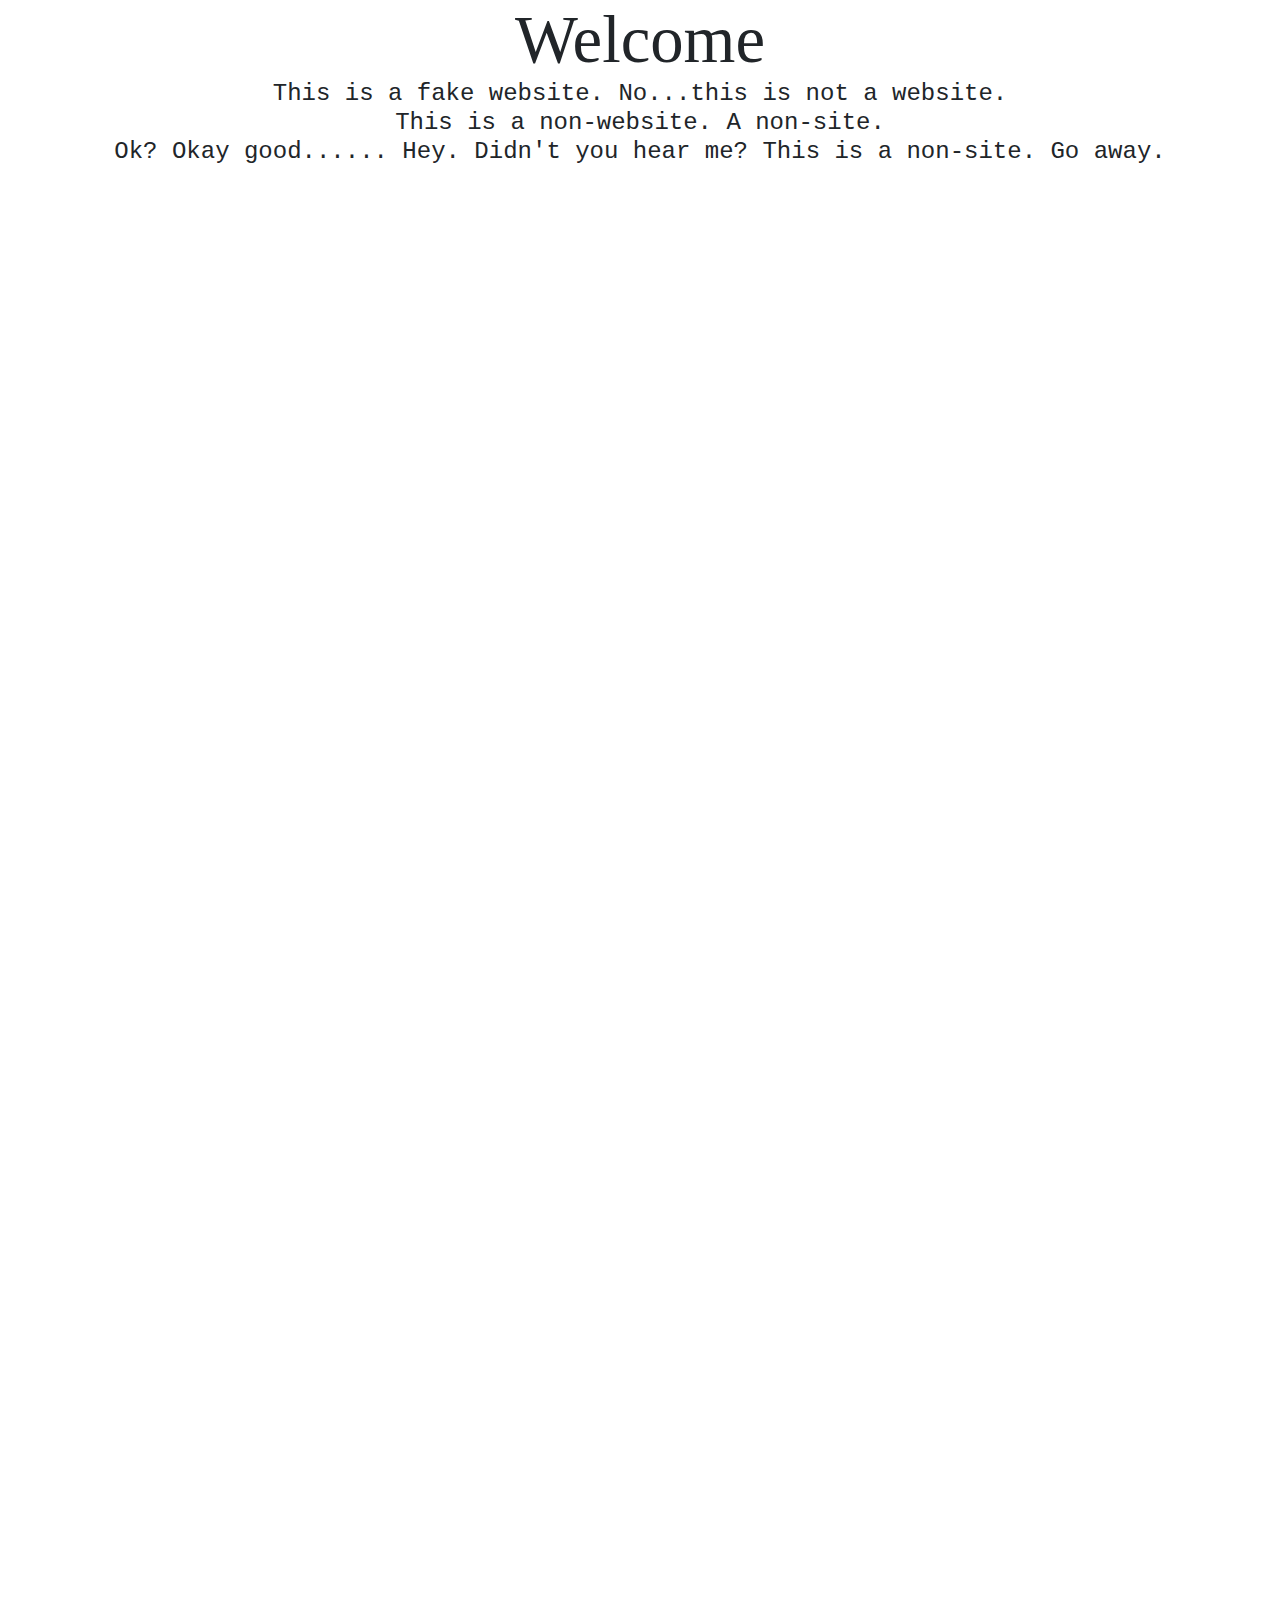
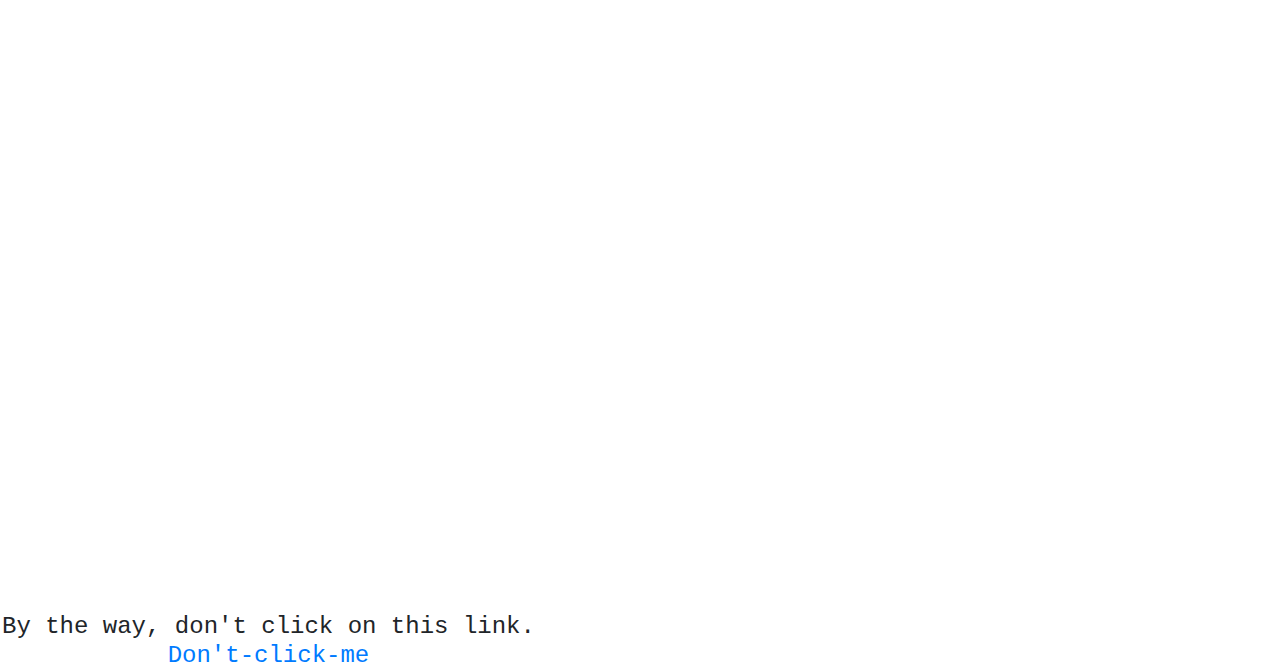
<file: index.html>
<!DOCTYPE html>

<html lang="en">
    <head>
        <meta name="viewport" content="width=device-width, initial-scale=1, shrink-to-fit=no">
        <link href="https://stackpath.bootstrapcdn.com/bootstrap/4.1.3/css/bootstrap.min.css" rel="stylesheet">
        <link href="styles.css" rel="stylesheet">
        <title>Homepage</title>
    </head>
    <body>
    <h1>
        Welcome
    </1>
    <p class="div">
        This is a fake website. No...this is not a website.<br>
        This is a non-website. A non-site. <br>Ok? Okay good...... Hey. Didn't you hear me? This is a non-site. Go away.
        <br>
        <br>
    </p>
    <p class="div2">
        By the way, don't click on this link.<br>
            <a href="https://530c9f7a-e6bf-43e9-afd2-f99b99cb5c8d-ide.cs50.xyz:8080/homepage2.html">
                Don't-click-me
            </a href>
    </p>
    </body>
</html>
</file>
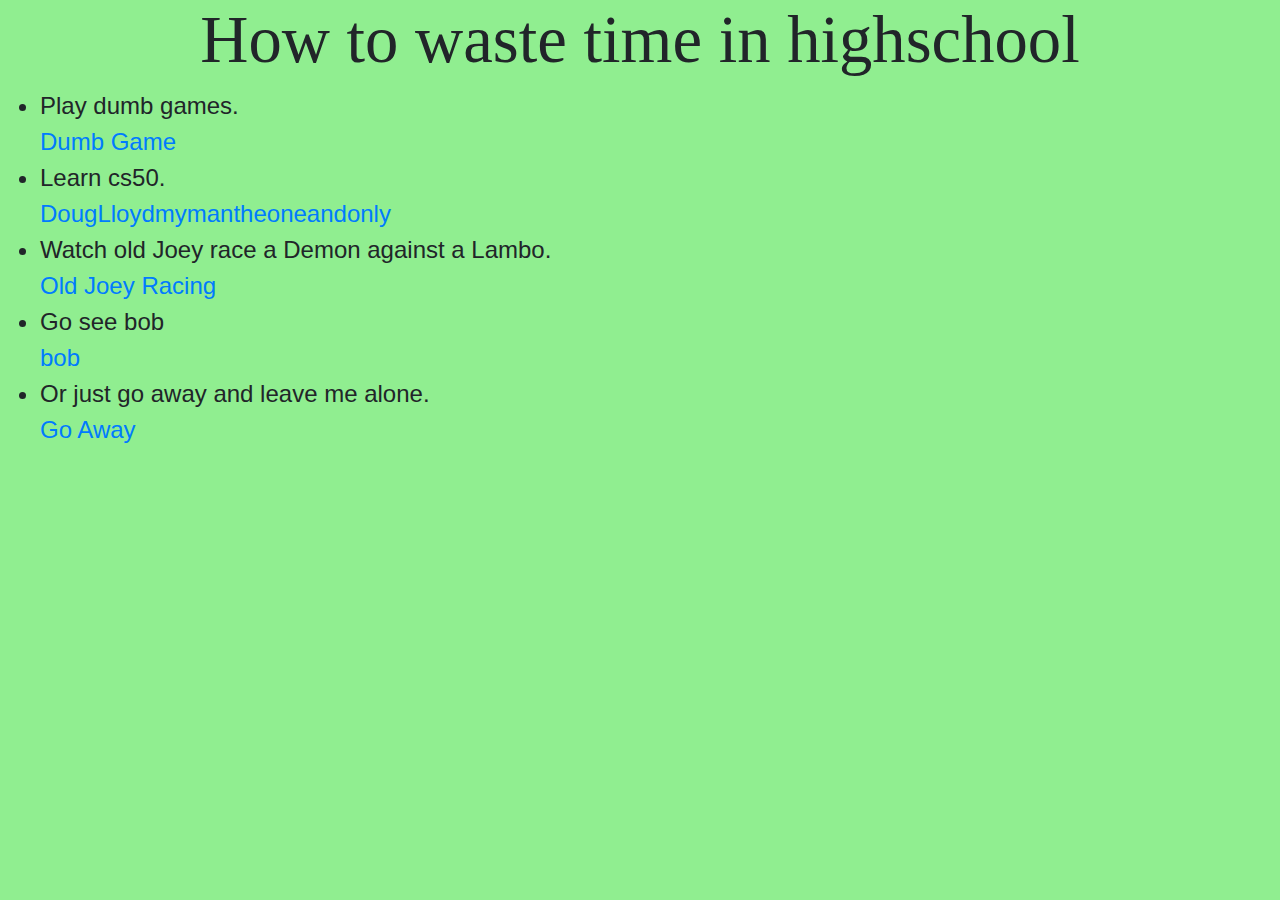
<file: homepage2.html>
<!DOCTYPE html>
<html>
    <head>
        <link href="https://stackpath.bootstrapcdn.com/bootstrap/4.1.3/css/bootstrap.min.css" rel="stylesheet">
        <meta name="viewport" content="width=device-width, initial-scale=1, shrink-to-fit=no">
        <link href="styles.css" rel="stylesheet">
        <title>
            hompage2
        </title>
    </head>
    <body ID="bored">
        <h1>How to waste time in highschool</h1>
        <ul>
            <li>
            Play dumb games.
            <br>
            <a href="https://www.google.com/doodles/celebrating-garden-gnomes">
                Dumb Game
            </a>
            <br>
            </li>

            <li>
             Learn cs50.
            <br>
            <a href="https://www.youtube.com/watch?v=YK78KhMf7bs">
                DougLloydmymantheoneandonly
            </a>
            <br>
            </li>

            <li>
                Watch old Joey race a Demon against a Lambo.
                <br>
                <a href="https://www.youtube.com/watch?v=JhdRv3KNHXA">
                    Old Joey Racing
                </a>
            </li>

            <li>
                Go see bob
                <br>
                <a href="https://530c9f7a-e6bf-43e9-afd2-f99b99cb5c8d-ide.cs50.xyz:8080/homepage3.html">
                    bob
                </a>
            </li>
            <li>
             Or just go away and leave me alone.
            <br>
            <a href="https://530c9f7a-e6bf-43e9-afd2-f99b99cb5c8d-ide.cs50.xyz:8080/index.html">
                Go Away
            </a>
            </li>
        </ul>
    </body>
</html>
</file>
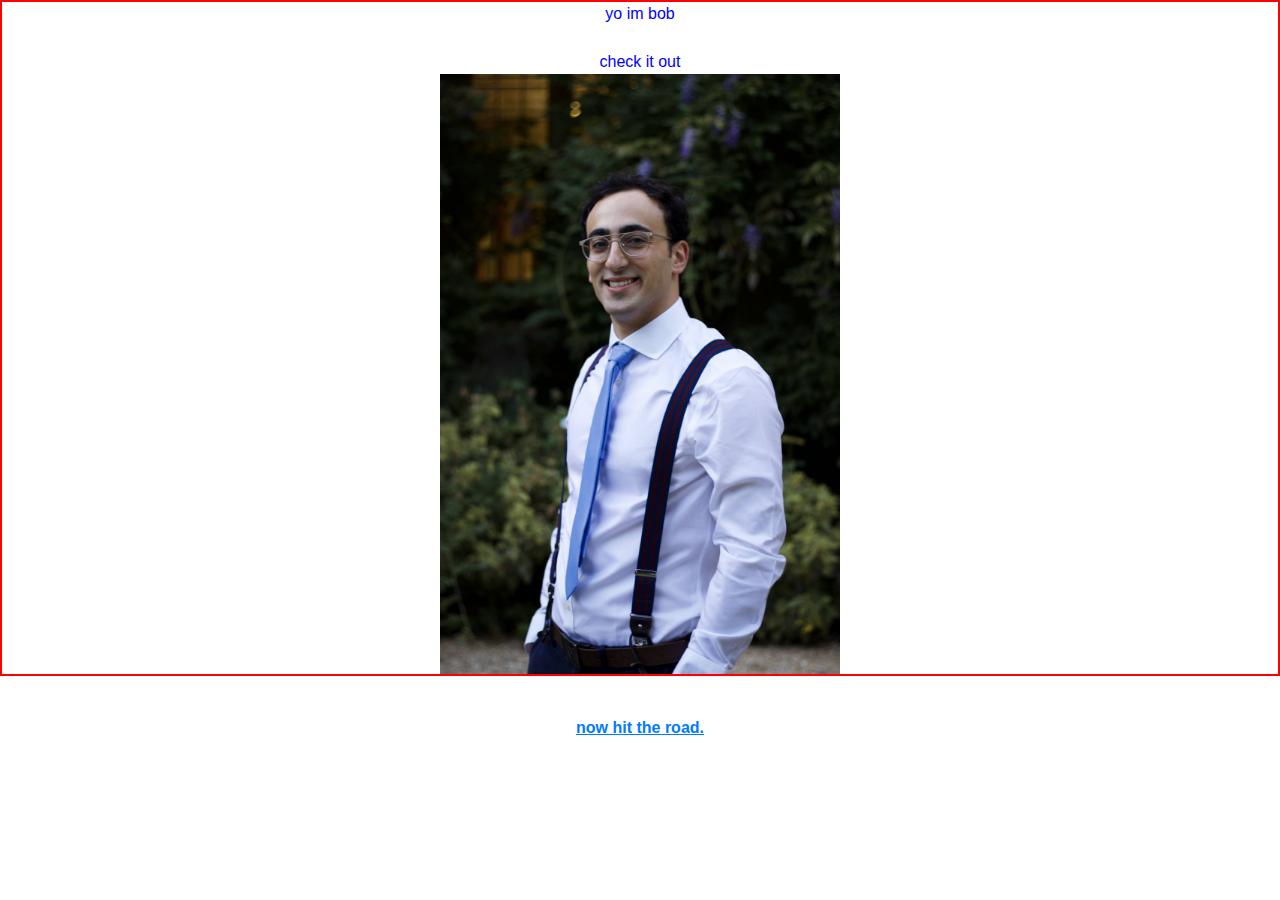
<file: homepage3.html>
<!DOCTYPE html>
<html>
    <head>
        <meta name="viewport" content="width=device-width, initial-scale=1, shrink-to-fit=no">
        <link href="styles.css" rel="stylesheet">
        <link href="https://stackpath.bootstrapcdn.com/bootstrap/4.1.3/css/bootstrap.min.css" rel="stylesheet">
        <title>
            homepage3
        </title>
    </head>
    <body>
        <div ID="bob">
            yo    im bob
            <br>
            <br>
            check it out
            <br>
            <a href="https://530c9f7a-e6bf-43e9-afd2-f99b99cb5c8d-ide.cs50.xyz:8080/homepage4.html">
                <img src="046.jpg" alt ="bob" height="600px" width="400px"/>
            </a>
        </div>
        <p class="div3">
            <a href="https://530c9f7a-e6bf-43e9-afd2-f99b99cb5c8d-ide.cs50.xyz:8080/index.html">
                <b><u>now hit the road.</u></b>
            </a>
        </p>
    </body>
</html>
</file>
<file: styles.css>
h1
{
    font-size:50pt;
    font-family: 'Bodoni';
    text-align:center;
}
.div
{
    font-size:18pt;
    font-family:Courier;
    text-align: center;
}
.div2
{
    font-size:18pt;
    font-family:Courier;
    float:left;
    margin: 2px;
    transform: translate(0px, 2000px);
}
#bored
{
    background-color:lightgreen;
    font-size:18pt;
}
#bob
{
    text-align:center;
    border:2px solid red;
    color:blue;
}
.div3
{
    margin:20px;
    padding:20px;
    text-align:center;
}
end
{
    transform: translate(500px,0px);
}
</file>
